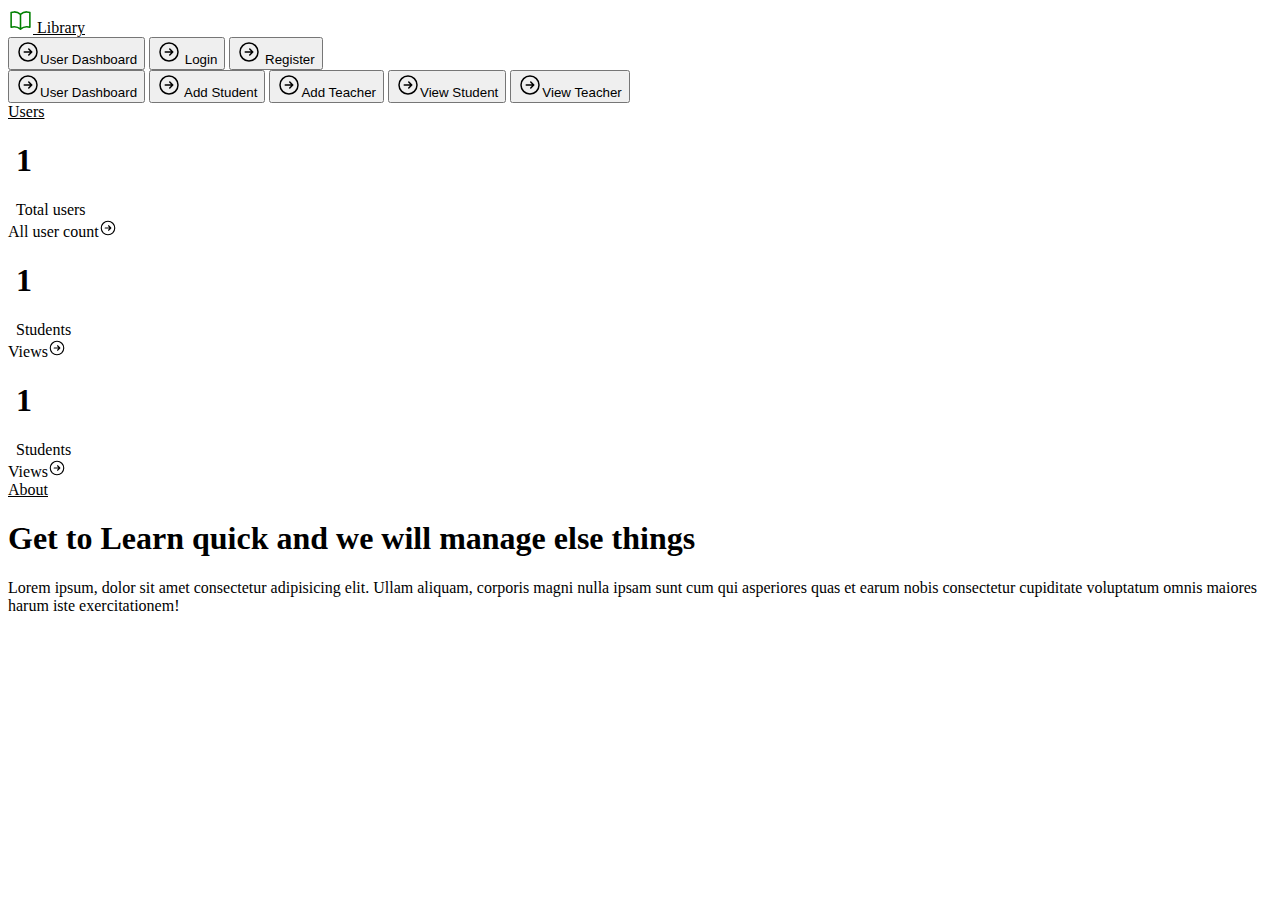
<file: library/index.html>
<!DOCTYPE html>
<html lang="en">

<head>
  <meta charset="UTF-8" />
  <meta name="viewport" content="width=device-width, initial-scale=1.0" />
  <title>Library Management</title>
  <link rel="stylesheet" href="" />
</head>

<body>
  <div class="header">
    <div class="logo">
      <svg xmlns="http://www.w3.org/2000/svg" fill="white" width="25px" height="25px" viewBox="0 0 24 24"
        stroke-width="1.5" stroke="green" class="size-6">
        <path stroke-linecap="round" stroke-linejoin="round"
          d="M12 6.042A8.967 8.967 0 0 0 6 3.75c-1.052 0-2.062.18-3 .512v14.25A8.987 8.987 0 0 1 6 18c2.305 0 4.408.867 6 2.292m0-14.25a8.966 8.966 0 0 1 6-2.292c1.052 0 2.062.18 3 .512v14.25A8.987 8.987 0 0 0 18 18a8.967 8.967 0 0 0-6 2.292m0-14.25v14.25" />
      </svg><u> Library</u>
    </div>

    <div class="headnav">
      <button class="btn">
        <svg xmlns="http://www.w3.org/2000/svg" width="24px" height="24px" fill="none" viewBox="0 0 24 24"
          stroke-width="1.5" stroke="currentColor" class="size-6">
          <path stroke-linecap="round" stroke-linejoin="round"
            d="m12.75 15 3-3m0 0-3-3m3 3h-7.5M21 12a9 9 0 1 1-18 0 9 9 0 0 1 18 0Z" />
        </svg>User Dashboard
      </button>
      <button class="btn">
        <svg xmlns="http://www.w3.org/2000/svg" width="24px" height="24px" fill="none" viewBox="0 0 24 24"
          stroke-width="1.5" stroke="currentColor" class="size-6">
          <path stroke-linecap="round" stroke-linejoin="round"
            d="m12.75 15 3-3m0 0-3-3m3 3h-7.5M21 12a9 9 0 1 1-18 0 9 9 0 0 1 18 0Z" />
        </svg>
        Login
      </button>
      <button class="btn">
        <svg xmlns="http://www.w3.org/2000/svg" width="24px" height="24px" fill="none" viewBox="0 0 24 24"
          stroke-width="1.5" stroke="currentColor" class="size-6">
          <path stroke-linecap="round" stroke-linejoin="round"
            d="m12.75 15 3-3m0 0-3-3m3 3h-7.5M21 12a9 9 0 1 1-18 0 9 9 0 0 1 18 0Z" />
        </svg>
        Register
      </button>
    </div>
  </div>

  <div class="leftnav">
    <button class="btn">
      <svg xmlns="http://www.w3.org/2000/svg" width="24px" height="24px" fill="none" viewBox="0 0 24 24"
        stroke-width="1.5" stroke="currentColor" class="size-6">
        <path stroke-linecap="round" stroke-linejoin="round"
          d="m12.75 15 3-3m0 0-3-3m3 3h-7.5M21 12a9 9 0 1 1-18 0 9 9 0 0 1 18 0Z" />
      </svg>User Dashboard
    </button>
    <button class="btn">
      <svg xmlns="http://www.w3.org/2000/svg" width="24px" height="24px" fill="none" viewBox="0 0 24 24"
        stroke-width="1.5" stroke="currentColor" class="size-6">
        <path stroke-linecap="round" stroke-linejoin="round"
          d="m12.75 15 3-3m0 0-3-3m3 3h-7.5M21 12a9 9 0 1 1-18 0 9 9 0 0 1 18 0Z" />
      </svg>
      Add Student
    </button>
    <button class="btn">
      <svg xmlns="http://www.w3.org/2000/svg" width="24px" height="24px" fill="none" viewBox="0 0 24 24"
        stroke-width="1.5" stroke="currentColor" class="size-6">
        <path stroke-linecap="round" stroke-linejoin="round"
          d="m12.75 15 3-3m0 0-3-3m3 3h-7.5M21 12a9 9 0 1 1-18 0 9 9 0 0 1 18 0Z" />
      </svg>Add Teacher
    </button>
    <button class="btn">
      <svg xmlns="http://www.w3.org/2000/svg" width="24px" height="24px" fill="none" viewBox="0 0 24 24"
        stroke-width="1.5" stroke="currentColor" class="size-6">
        <path stroke-linecap="round" stroke-linejoin="round"
          d="m12.75 15 3-3m0 0-3-3m3 3h-7.5M21 12a9 9 0 1 1-18 0 9 9 0 0 1 18 0Z" />
      </svg>View Student
    </button>
    <button class="btn">
      <svg xmlns="http://www.w3.org/2000/svg" width="24px" height="24px" fill="none" viewBox="0 0 24 24"
        stroke-width="1.5" stroke="currentColor" class="size-6">
        <path stroke-linecap="round" stroke-linejoin="round"
          d="m12.75 15 3-3m0 0-3-3m3 3h-7.5M21 12a9 9 0 1 1-18 0 9 9 0 0 1 18 0Z" />
      </svg>View Teacher
    </button>
  </div>

  <div class="main">
    <u>Users</u>

    <div class="boxes">
      <div class="usersbox">
        <div class="font">
          <div style="margin-left: 8px">
            <h1>1</h1>
            Total users
          </div>
          <div class="label">
            All user count<svg xmlns="http://www.w3.org/2000/svg" width="18px" height="18px" fill="none"
              viewBox="0 0 24 24" stroke-width="1.5" stroke="currentColor" class="size-6">
              <path stroke-linecap="round" stroke-linejoin="round"
                d="m12.75 15 3-3m0 0-3-3m3 3h-7.5M21 12a9 9 0 1 1-18 0 9 9 0 0 1 18 0Z" />
            </svg>
          </div>
        </div>
      </div>

      <div class="usersbox2">
        <div class="font2">
          <div style="margin-left: 8px">
            <h1>1</h1>
            Students
          </div>
          <div class="label2">
            Views<svg xmlns="http://www.w3.org/2000/svg" width="18px" height="18px" fill="none" viewBox="0 0 24 24"
              stroke-width="1.5" stroke="currentColor" class="size-6">
              <path stroke-linecap="round" stroke-linejoin="round"
                d="m12.75 15 3-3m0 0-3-3m3 3h-7.5M21 12a9 9 0 1 1-18 0 9 9 0 0 1 18 0Z" />
            </svg>
          </div>
        </div>
      </div>

      <div class="usersbox3">
        <div class="font3">
          <div style="margin-left: 8px">
            <h1>1</h1>
            Students
          </div>
          <div class="label3">
            Views<svg xmlns="http://www.w3.org/2000/svg" width="18px" height="18px" fill="none" viewBox="0 0 24 24"
              stroke-width="1.5" stroke="currentColor" class="size-6">
              <path stroke-linecap="round" stroke-linejoin="round"
                d="m12.75 15 3-3m0 0-3-3m3 3h-7.5M21 12a9 9 0 1 1-18 0 9 9 0 0 1 18 0Z" />
            </svg>
          </div>
        </div>
      </div>
    </div>

    <u>About</u>

    <div class="ABOUT">
      <h1>Get to Learn quick and we will manage else things</h1>
      <p>
        Lorem ipsum, dolor sit amet consectetur adipisicing elit. Ullam
        aliquam, corporis magni nulla ipsam sunt cum qui asperiores quas et
        earum nobis consectetur cupiditate voluptatum omnis maiores harum iste
        exercitationem!
      </p>
    </div>
  </div>
</body>

</html>
</file>
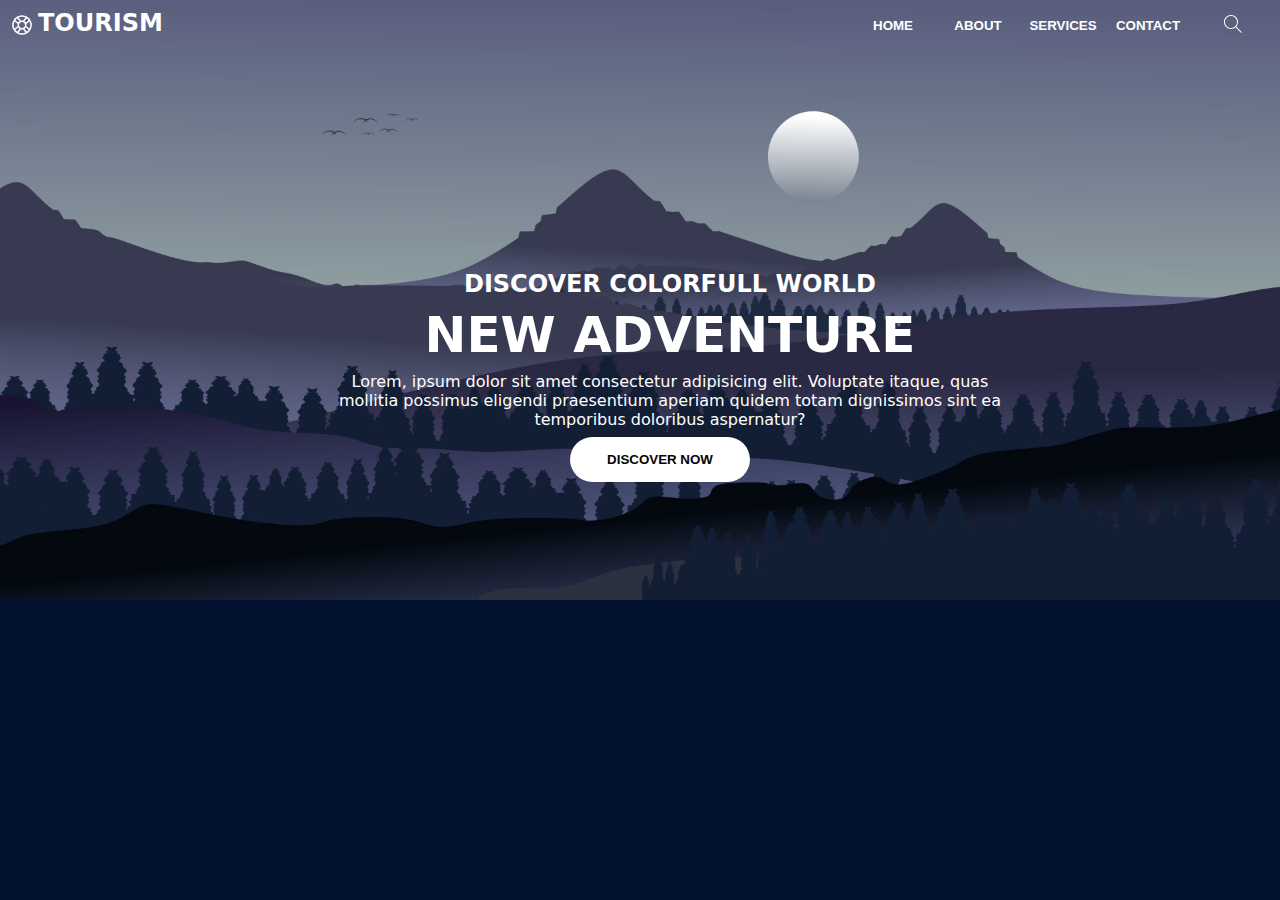
<file: pr 5 assignment.html>
<!DOCTYPE html>
<html lang="en">

<head>
    <meta charset="UTF-8">
    <meta name="viewport" content="width=device-width, initial-scale=1.0">
    <title>tourisam</title>
    <style>
        body {
            background-image: url("tour.jpg");
            background-repeat: no-repeat;
            background-size: cover;
            color: white;
            background-color: rgb(3, 18, 48);
            font-family: system-ui, -apple-system, BlinkMacSystemFont, 'Segoe UI', Roboto, Oxygen, Ubuntu, Cantarell, 'Open Sans', 'Helvetica Neue', sans-serif;
        }

        .navbar {
            display: flex;
            position: absolute;
            right: 0;
            gap: 5px;
            padding-right: 7px;

        }

        .header {
            width: 100%;
            height: 50px;
            position: absolute;
            top: 0;
            display: flex;
            align-items: center;
            left: 0;
        }

        .btn {
            background-color: transparent;
            border: none;
            color: white;
            font-weight: bolder;
            border-radius: 50px;
            width: 80px;
        }

        .btn:hover {
            background-color: rgba(255, 255, 255, 0.774);
            color: black;
        }

        .btn2 {
            background-color: white;
            border: none;
            color: rgb(5, 5, 5);
            font-weight: bolder;
            width: 180px;
            height: 45px;
            border-radius: 100px;
        }

        .btn:hover .search {
            fill: black;
        }

        .content {
            display: flex;
            flex-direction: column;
            gap: 8px;
            position: absolute;
            text-align: center;
            top: 30%;
            left: 25%;
        }
    </style>
</head>

<body>

    <div class="header" style="background-color: transparent;">
        <div style="position: relative; left:10px; gap:4px; align-items: center; display: flex; flex-direction: row;"
            class="logo">
            <svg xmlns="http://www.w3.org/2000/svg" fill="none" width="24px" height="24px" viewBox="0 0 24 24"
                stroke-width="1.5" stroke="currentColor" class="size-6">
                <path stroke-linecap="round" stroke-linejoin="round"
                    d="M16.712 4.33a9.027 9.027 0 0 1 1.652 1.306c.51.51.944 1.064 1.306 1.652M16.712 4.33l-3.448 4.138m3.448-4.138a9.014 9.014 0 0 0-9.424 0M19.67 7.288l-4.138 3.448m4.138-3.448a9.014 9.014 0 0 1 0 9.424m-4.138-5.976a3.736 3.736 0 0 0-.88-1.388 3.737 3.737 0 0 0-1.388-.88m2.268 2.268a3.765 3.765 0 0 1 0 2.528m-2.268-4.796a3.765 3.765 0 0 0-2.528 0m4.796 4.796c-.181.506-.475.982-.88 1.388a3.736 3.736 0 0 1-1.388.88m2.268-2.268 4.138 3.448m0 0a9.027 9.027 0 0 1-1.306 1.652c-.51.51-1.064.944-1.652 1.306m0 0-3.448-4.138m3.448 4.138a9.014 9.014 0 0 1-9.424 0m5.976-4.138a3.765 3.765 0 0 1-2.528 0m0 0a3.736 3.736 0 0 1-1.388-.88 3.737 3.737 0 0 1-.88-1.388m2.268 2.268L7.288 19.67m0 0a9.024 9.024 0 0 1-1.652-1.306 9.027 9.027 0 0 1-1.306-1.652m0 0 4.138-3.448M4.33 16.712a9.014 9.014 0 0 1 0-9.424m4.138 5.976a3.765 3.765 0 0 1 0-2.528m0 0c.181-.506.475-.982.88-1.388a3.736 3.736 0 0 1 1.388-.88m-2.268 2.268L4.33 7.288m6.406 1.18L7.288 4.33m0 0a9.024 9.024 0 0 0-1.652 1.306A9.025 9.025 0 0 0 4.33 7.288" />
            </svg>

            <h2 style="margin: 0; margin-bottom: 4px;">TOURISM</h2>
        </div>
        <div class="navbar">
            <button class="btn">HOME</button>
            <button class="btn">ABOUT</button>
            <button class="btn">SERVICES</button>
            <button class="btn">CONTACT</button>
            <button class="btn"> <svg class="search" xmlns="http://www.w3.org/2000/svg" height="24px"
                    viewBox="0 0 24 24" width="24px" focusable="false" fill="white">
                    <path
                        d="m20.87 20.17-5.59-5.59C16.35 13.35 17 11.75 17 10c0-3.87-3.13-7-7-7s-7 3.13-7 7 3.13 7 7 7c1.75 0 3.35-.65 4.58-1.71l5.59 5.59.7-.71zM10 16c-3.31 0-6-2.69-6-6s2.69-6 6-6 6 2.69 6 6-2.69 6-6 6z">
                    </path>
                </svg>
            </button>
        </div>
    </div>
    <div class="main">
        <div class="content">
            <h2 style="margin: 0;">DISCOVER COLORFULL WORLD</h2>
            <h1 style="margin: 0; font-size: 50px;">NEW ADVENTURE</h1>
            <p style="margin: 0; inline-size: 700px; ">Lorem, ipsum dolor sit amet consectetur adipisicing elit.
                Voluptate itaque, quas mollitia possimus eligendi praesentium aperiam quidem totam dignissimos sint ea
                temporibus doloribus aspernatur?</p>
            <button style="margin: 0; left: 250px; position: relative;" class="btn2">DISCOVER NOW</button>
        </div>
    </div>

</body>

</html>
</file>
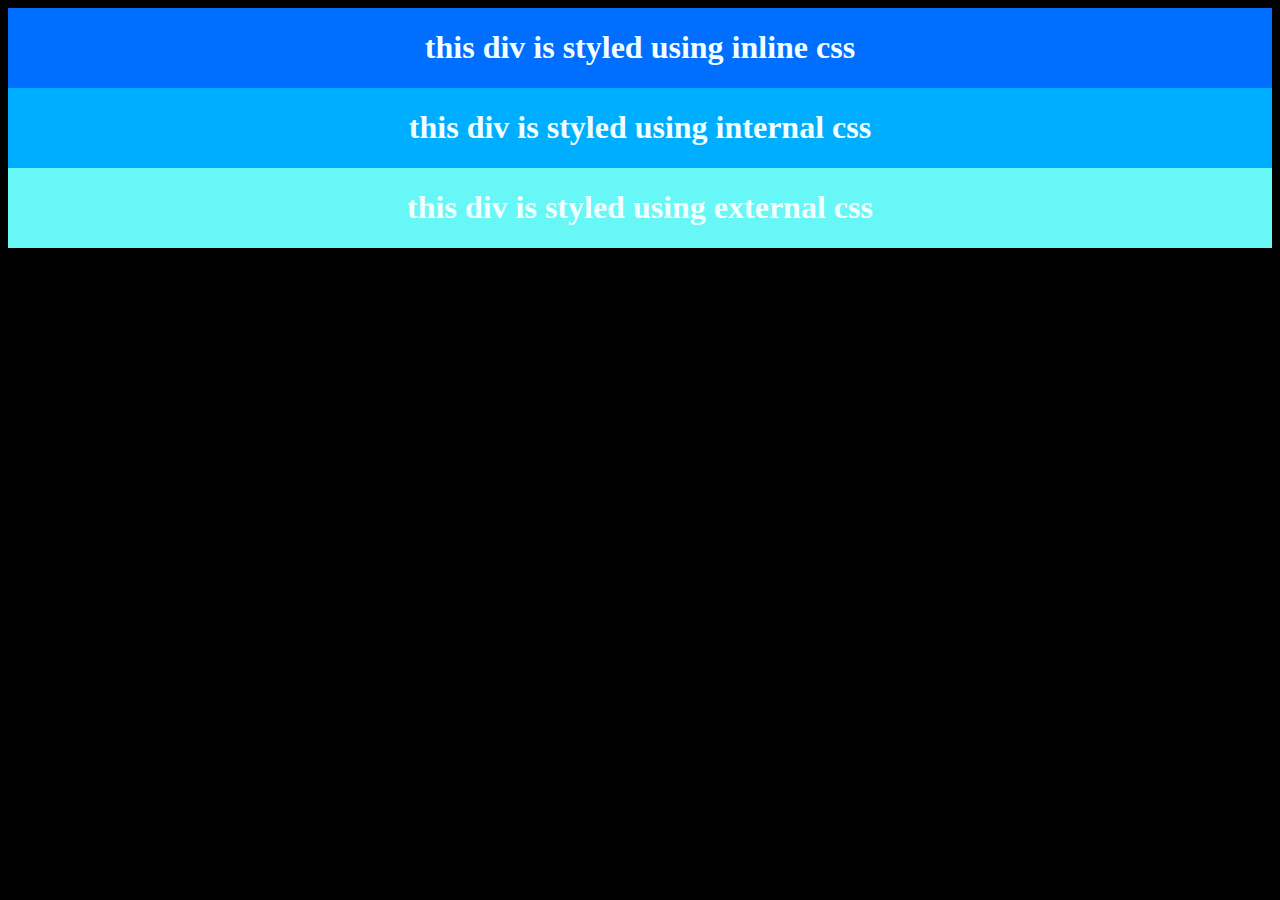
<file: pr 5.html>
<!DOCTYPE html>
<html lang="en">
<head>
    <meta charset="UTF-8">
    <meta name="viewport" content="width=device-width, initial-scale=1.0">
    <link rel="stylesheet" href="pr 5.css">
    <title>Practical 5</title>
    <style>
        .second{
            background-color: rgb(0, 174, 255);
        }
    </style>
</head>
<body>
    <div class="container">
    <div class="first" style="background-color: rgb(0, 110, 255);">
        <h1>this div is styled using inline css</h1>
    </div>
    <div class="second">
        <h1>this div is styled using internal css</h1>
    </div>
    <div class="third">
        <h1>this div is styled using external css</h1>
    </div>
</div>
</body>
</html>
</file>
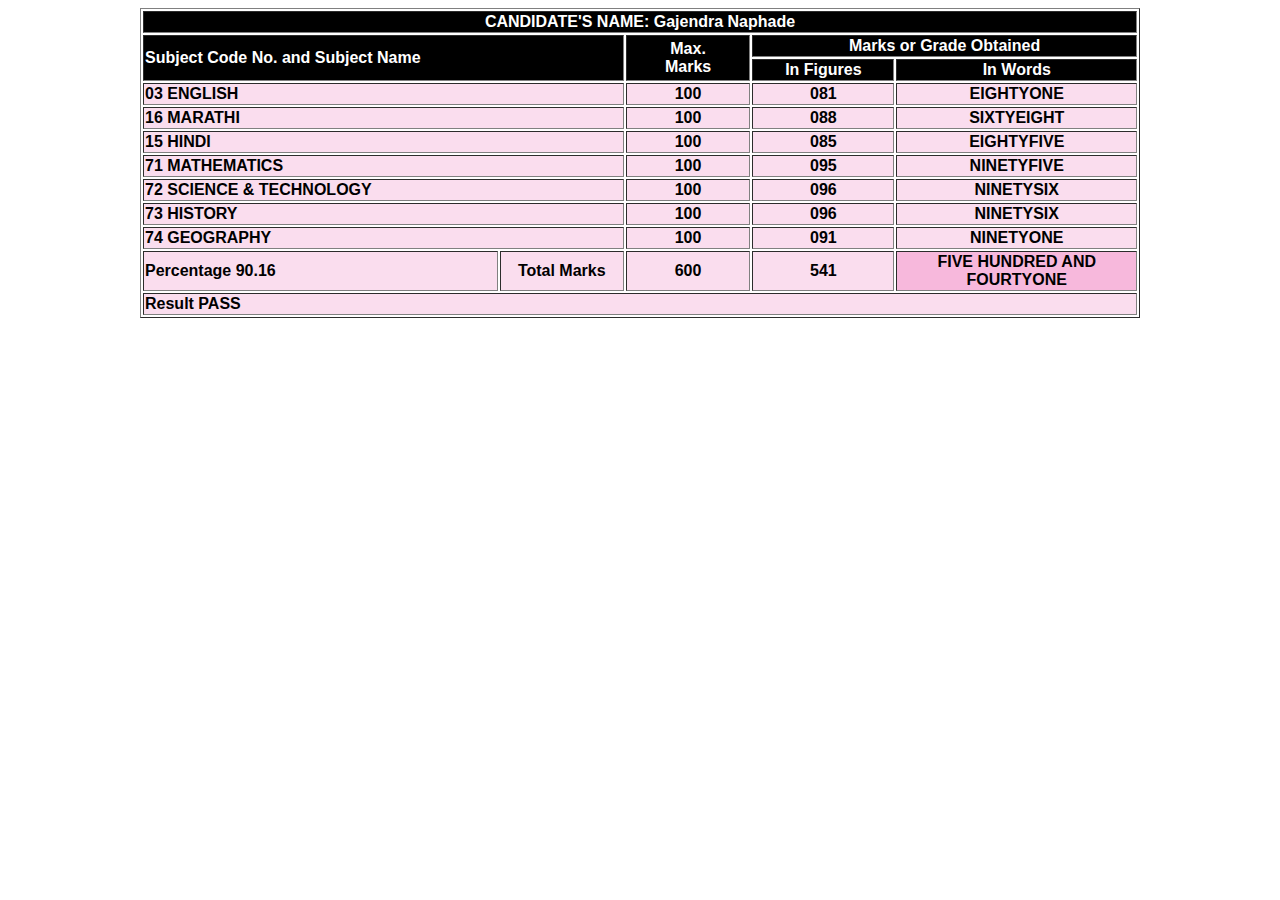
<file: table.html>
<!DOCTYPE html>
<html lang="en">

<head>
  <meta charset="UTF-8">
  <meta name="viewport" content="width=device-width, initial-scale=1.0">
  <title>Gajendra</title>
  <style>
    * {
      font-family: 'Segoe UI', Tahoma, Geneva, Verdana, sans-serif;
      font-weight: bold;
   
    }
  </style>
</head>

<body>

  <table border="1" width="1000" align="center">
    <tr style="background-color: black; color:white;">
      <th colspan="5">CANDIDATE'S NAME: Gajendra Naphade</th>
    </tr>
    <tr style="background-color: black; color:white;">
      <td rowspan="2" colspan="2"  style="width:200px;">Subject Code No. and Subject Name</td>
      <td rowspan="2" align="center"style="width:50px;">Max.<br>Marks</td>
      <td colspan="2" align="center" >Marks or Grade Obtained</td>
    </tr>
    <tr style="background-color: black; color:white;">
      <td align="center" style="width:50px;">In Figures</td>
      <td align="center" style="width:100px;">In Words</td>
    </tr>


    <tr style="width:100px; background-color:#f8cee6af;">
      <td colspan="2">03 ENGLISH</td>
      <td align="center">100</td>
      <td align="center">081</td>
      <td align="center">EIGHTYONE</td>
    </tr>

<tr style="width:100px; background-color:#f8cee6af;">
  <td colspan="2">16 MARATHI</td>
  <td align="center">100</td>
  <td align="center">088</td>
  <td align="center">SIXTYEIGHT</td>
</tr>

<tr style="width:100px; background-color:#f8cee6af;">
  <td colspan="2">15 HINDI</td>
  <td align="center">100</td>
  <td align="center">085</td>
  <td align="center">EIGHTYFIVE</td>
</tr>

<tr style="width:100px; background-color:#f8cee6af;">
  <td colspan="2">71 MATHEMATICS</td>
  <td align="center">100</td>
  <td align="center">095</td>
  <td align="center">NINETYFIVE</td>
</tr>

<tr style="width:100px; background-color:#f8cee6af;">
  <td colspan="2">72 SCIENCE & TECHNOLOGY</td>
  <td align="center">100</td>
  <td align="center">096</td>
  <td align="center">NINETYSIX</td>
</tr>

<tr style="width:100px; background-color:#f8cee6af;">
  <td colspan="2">73 HISTORY</td>
  <td align="center">100</td>
  <td align="center">096</td>
  <td align="center">NINETYSIX</td>
</tr>

<tr style="width:100px; background-color:#f8cee6af;">
  <td colspan="2">74 GEOGRAPHY</td>
  <td align="center">100</td>
  <td align="center">091</td>
  <td align="center">NINETYONE</td>
</tr>

<tr style="width:100px; background-color:#f8cee6af;">
  <td style="width:150px;" >Percentage  90.16</td>
  <td style="width:50px;" align="center">Total Marks</td>
  <td align="center">600</td>
  <td align="center">541</td>
  <td style="width:100px; background-color:#f7b8dc;" align="center">FIVE HUNDRED AND FOURTYONE</td>
</tr>

<tr >
  <td colspan="5" style="width:100px; background-color:#f8cee6af;">Result  PASS</td>
</tr>
  </table>

</body>

</html>
</file>
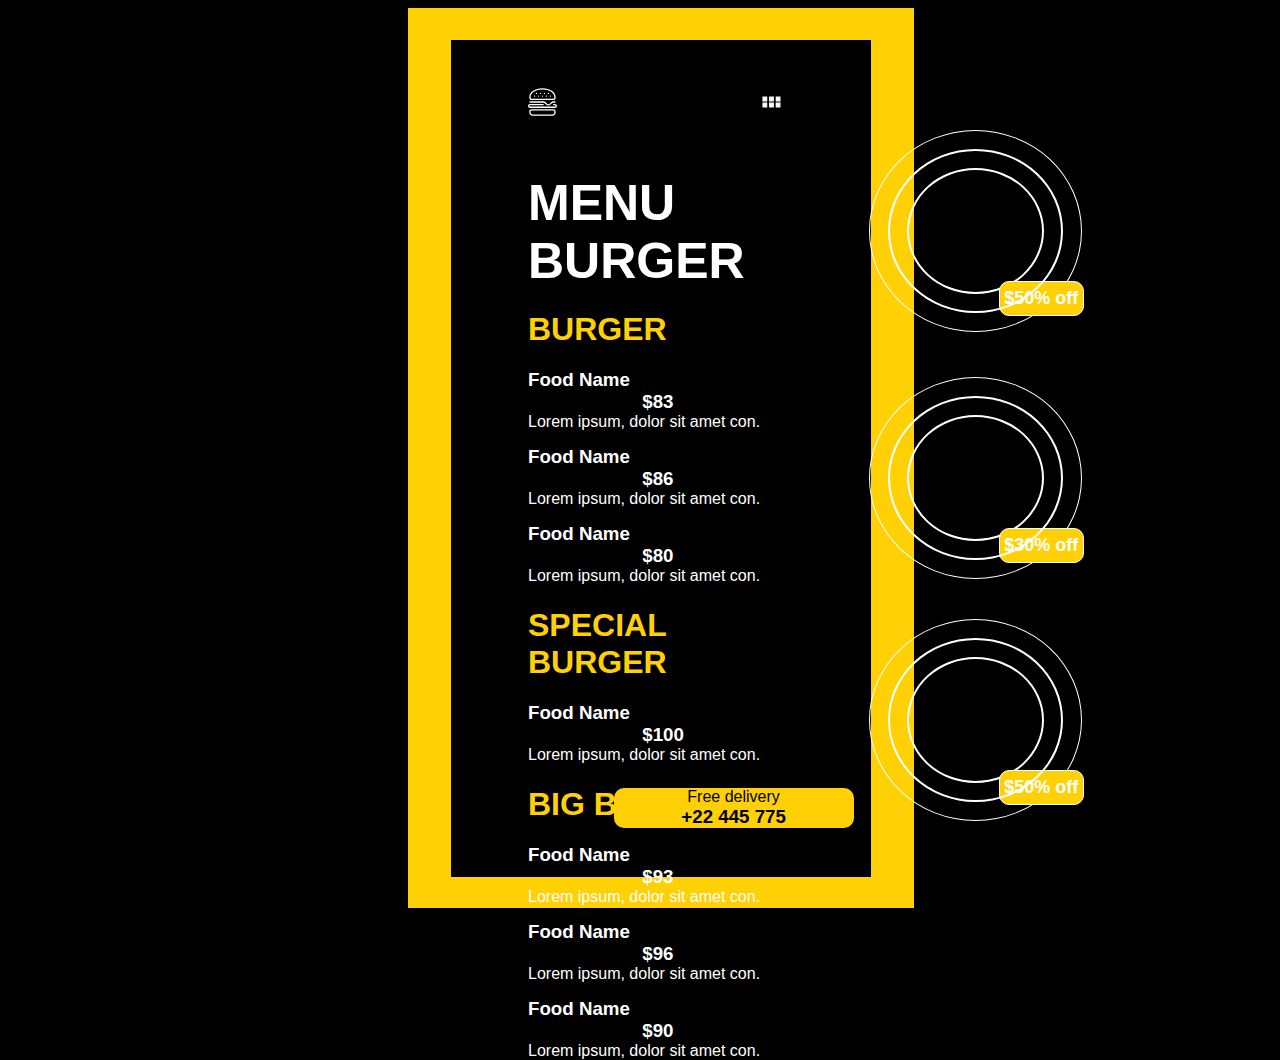
<file: library/menu_card.html>
<!-- run in 67% zoom -->

<!DOCTYPE html>
<html lang="en">
<head>
    <meta charset="UTF-8">
    <meta name="viewport" content="width=device-width, initial-scale=1.0">
    <title>Menu</title>
    <style>
        *{
            font-family: 'Segoe UI', Tahoma, Geneva, Verdana, sans-serif;
            color: white;
        }
        body{
            background-color: black;
            /* overflow: hidden; */
        }

        .main{
            background-color: rgb(255, 209, 4);
            display: flex;
            justify-content: center;
            align-items: center;
            height: 100vh;
            width:40%;
            position: relative;
            left: 400px;
            top:0;
        }
        .menu{
            background-color: black;
            height: 93%;
    width: 83%;
            background-size: cover;
            background-repeat: no-repeat;
        }
        .burger1{
            background-image: url(https://image1.masterfile.com/getImage/NzAwLTAwMDEyNTYxZW4uMDAwMDAwMDA=AMy-1n/700-00012561en_Masterfile.jpg);
    height: 200px;
    background-position: center;
    width: 211px;
    border-radius: 50%;
    background-size: cover;
    background-repeat: no-repeat;
    position: relative;
    top: 90px;
    border: 0.1px solid white;
    left: 418px;
    
        }

        .burger2{
            background-image: url(https://static.vecteezy.com/system/resources/previews/032/323/808/non_2x/exploding-burger-with-vegetables-and-melted-cheese-on-black-background-generative-ai-free-photo.jpg);
            height: 200px;
    background-position: center;
    width: 211px;
    border-radius: 50%;
    background-size: cover;
    background-repeat: no-repeat;
    position: relative;
   
    left: 418px;
    border: 0.1px solid white;
    top: 135px;
        }
        .burger3{
            background-image: url(https://static.vecteezy.com/system/resources/previews/032/323/808/non_2x/exploding-burger-with-vegetables-and-melted-cheese-on-black-background-generative-ai-free-photo.jpg);
            height: 200px;
    background-position: center;
    width: 211px;
    border-radius: 50%;
    background-size: cover;
    background-repeat: no-repeat;
    position: relative;

    left: 418px;
    border: 0.1px solid white;
    top: 175px;
        }
        .price{
            background-color: #ffd104;
    height: 33px;
    width: 83px;
    display: flex;
    justify-content: center;
    align-items: center;
    border-radius: 10px;
    position: relative;
    bottom: -150px;
    right: -61%;
    border: 0.1px solid white;
    font-weight: bolder;
    font-size: 18px;
        }
        .num{
            background-color: rgb(255, 209, 4);
    height: auto;
    color: black;
    width: 240px;
    display: flex;
    flex-direction: column;
    justify-content: center;
    align-items: center;
    border-radius: 10px;
    position: absolute;
    bottom: 80px;
    right: 60px;
        }
        .menulist{
            display: flex;
            flex-direction: column;
            width: 51%;
            position: absolute;
            left: 120px;
        }
        #heading{
            font-weight: 700;
            font-size: 50px;
            
        }
        #bur::after,
        #bur::before{
            content: '';
    position: absolute;
    border: 2px solid white;
    border-radius: 50%;
        }

        #bur::before {
            top: 37px;
    left: 37px;
    right: 37px;
    bottom: 37px;
}
#bur::after {
            top: 18px;
    left: 18px;
    right: 18px;
    bottom: 18px;
}
        #svg{
            display: flex;
    gap: 200px;
    margin-top: 30px;
    margin-bottom: 40px;
   
        }
    </style>
</head>
<body>

    <div class="main">

        <div class="menu">

            <div class="menulist">
    
                <div id="svg">
                    <svg fill="white" height="64px" width="64px" version="1.1" id="Layer_1" xmlns="http://www.w3.org/2000/svg" xmlns:xlink="http://www.w3.org/1999/xlink" viewBox="0 0 512.00 512.00" xml:space="preserve" stroke="#000000" stroke-width="0.00512"><g id="SVGRepo_bgCarrier" stroke-width="0"></g><g id="SVGRepo_tracerCarrier" stroke-linecap="round" stroke-linejoin="round" stroke="#CCCCCC" stroke-width="5.12"></g><g id="SVGRepo_iconCarrier"> <g> <g> <circle cx="290.909" cy="104.727" r="11.636"></circle> </g> </g> <g> <g> <circle cx="151.273" cy="104.727" r="11.636"></circle> </g> </g> <g> <g> <circle cx="256" cy="151.273" r="11.636"></circle> </g> </g> <g> <g> <circle cx="325.818" cy="151.273" r="11.636"></circle> </g> </g> <g> <g> <circle cx="360.727" cy="104.727" r="11.636"></circle> </g> </g> <g> <g> <circle cx="395.636" cy="151.273" r="11.636"></circle> </g> </g> <g> <g> <circle cx="116.364" cy="151.273" r="11.636"></circle> </g> </g> <g> <g> <circle cx="221.091" cy="104.727" r="11.636"></circle> </g> </g> <g> <g> <circle cx="186.182" cy="151.273" r="11.636"></circle> </g> </g> <g> <g> <path d="M256,11.636c-132.655,0-232.727,65.164-232.727,151.273v23.273c0,19.782,15.127,34.909,34.909,34.909h395.636 c19.782,0,34.909-15.127,34.909-34.909v-23.273C488.727,76.8,388.655,11.636,256,11.636z M465.455,186.182 c0,6.982-4.655,11.636-11.636,11.636H58.182c-6.982,0-11.636-4.655-11.636-11.636v-23.273c0-72.146,91.927-128,209.455-128 s209.455,55.854,209.455,128V186.182z"></path> </g> </g> <g> <g> <path d="M477.091,244.364h-26.764c-15.127,0-30.255,5.818-40.727,17.455l-23.273,23.273c-13.964,13.964-36.073,13.964-48.873,0 l-23.273-23.273c-10.473-10.473-25.6-17.455-40.727-17.455H34.909c-6.982,0-11.636,4.655-11.636,11.636 c0,6.982,4.655,11.636,11.636,11.636h236.218c9.309,0,18.618,3.491,24.436,10.473l23.273,23.273 c11.636,11.636,26.764,17.455,40.727,17.455c13.964,0,30.255-5.818,40.727-17.455l23.273-23.273 c6.982-6.982,15.127-10.473,24.436-10.473h29.091c6.982,0,11.636-4.655,11.636-11.636 C488.727,249.018,484.073,244.364,477.091,244.364z"></path> </g> </g> <g> <g> <path d="M453.818,384H58.182c-19.782,0-34.909,15.127-34.909,34.909v23.273c0,32.582,25.6,58.182,58.182,58.182h349.091 c32.582,0,58.182-25.6,58.182-58.182v-23.273C488.727,399.127,473.6,384,453.818,384z M465.455,442.182 c0,19.782-15.127,34.909-34.909,34.909H81.455c-19.782,0-34.909-15.127-34.909-34.909v-23.273c0-6.982,4.655-11.636,11.636-11.636 h395.636c6.982,0,11.636,4.655,11.636,11.636V442.182z"></path> </g> </g> <g> <g> <path d="M477.091,290.909h-23.273c-6.982,0-11.636,4.655-11.636,11.636s4.655,11.636,11.636,11.636h23.273 c6.982,0,11.636,4.655,11.636,11.636s-4.655,11.636-11.636,11.636H34.909c-6.982,0-11.636-4.655-11.636-11.636 s4.655-11.636,11.636-11.636h232.727c6.982,0,11.636-4.655,11.636-11.636s-4.655-11.636-11.636-11.636H34.909 C15.127,290.909,0,306.036,0,325.818c0,19.782,15.127,34.909,34.909,34.909h442.182c19.782,0,34.909-15.127,34.909-34.909 C512,306.036,496.873,290.909,477.091,290.909z"></path> </g> </g> </g></svg>
                    <svg width="64px" height="64px" viewBox="0 0 24 24" fill="none" xmlns="http://www.w3.org/2000/svg" transform="rotate(90)" stroke="#ffffff"><g id="SVGRepo_bgCarrier" stroke-width="0"></g><g id="SVGRepo_tracerCarrier" stroke-linecap="round" stroke-linejoin="round"></g><g id="SVGRepo_iconCarrier"> <path d="M11 19H8V16H11V19Z" fill="#ffffff"></path> <path d="M11 13.5H8V10.5H11V13.5Z" fill="#ffffff"></path> <path d="M11 8H8V5H11V8Z" fill="#ffffff"></path> <path d="M16 19H13V16H16V19Z" fill="#ffffff"></path> <path d="M16 13.5H13V10.5H16V13.5Z" fill="#ffffff"></path> <path d="M16 8H13V5H16V8Z" fill="#ffffff"></path> </g></svg>
                </div>
               
              <div id="heading">MENU <br> BURGER</div>
<div id="burgerlist">

<h1 style="color:#ffd104;">BURGER</h1>
<h3 style="margin: 0;">Food Name &nbsp; &nbsp; &nbsp; &nbsp; &nbsp; &nbsp;&nbsp;&nbsp;&nbsp;&nbsp;&nbsp;&nbsp;&nbsp;&nbsp;&nbsp;&nbsp;&nbsp;&nbsp;&nbsp;&nbsp;&nbsp;&nbsp;&nbsp;&nbsp;&nbsp;&nbsp;&nbsp;$83</h3>
Lorem ipsum, dolor sit amet con.

<h3 style="margin:0; margin-top: 15px;">Food Name &nbsp; &nbsp; &nbsp; &nbsp; &nbsp; &nbsp;&nbsp;&nbsp;&nbsp;&nbsp;&nbsp;&nbsp;&nbsp;&nbsp;&nbsp;&nbsp;&nbsp;&nbsp;&nbsp;&nbsp;&nbsp;&nbsp;&nbsp;&nbsp;&nbsp;&nbsp;&nbsp;$86</h3>
Lorem ipsum, dolor sit amet con.
<h3 style="margin:0; margin-top: 15px;">Food Name &nbsp; &nbsp; &nbsp; &nbsp; &nbsp; &nbsp;&nbsp;&nbsp;&nbsp;&nbsp;&nbsp;&nbsp;&nbsp;&nbsp;&nbsp;&nbsp;&nbsp;&nbsp;&nbsp;&nbsp;&nbsp;&nbsp;&nbsp;&nbsp;&nbsp;&nbsp;&nbsp;$80</h3>
Lorem ipsum, dolor sit amet con.


<h1 style="color:#ffd104;">SPECIAL BURGER</h1>
<h3 style="margin: 0;">Food Name &nbsp; &nbsp; &nbsp; &nbsp; &nbsp; &nbsp;&nbsp;&nbsp;&nbsp;&nbsp;&nbsp;&nbsp;&nbsp;&nbsp;&nbsp;&nbsp;&nbsp;&nbsp;&nbsp;&nbsp;&nbsp;&nbsp;&nbsp;&nbsp;&nbsp;&nbsp;&nbsp;$100</h3>
Lorem ipsum, dolor sit amet con.

<h1 style="color:#ffd104;">BIG BURGER</h1>
<h3 style="margin: 0;">Food Name &nbsp; &nbsp; &nbsp; &nbsp; &nbsp; &nbsp;&nbsp;&nbsp;&nbsp;&nbsp;&nbsp;&nbsp;&nbsp;&nbsp;&nbsp;&nbsp;&nbsp;&nbsp;&nbsp;&nbsp;&nbsp;&nbsp;&nbsp;&nbsp;&nbsp;&nbsp;&nbsp;$93</h3>
Lorem ipsum, dolor sit amet con.

<h3 style="margin:0; margin-top: 15px;">Food Name &nbsp; &nbsp; &nbsp; &nbsp; &nbsp; &nbsp;&nbsp;&nbsp;&nbsp;&nbsp;&nbsp;&nbsp;&nbsp;&nbsp;&nbsp;&nbsp;&nbsp;&nbsp;&nbsp;&nbsp;&nbsp;&nbsp;&nbsp;&nbsp;&nbsp;&nbsp;&nbsp;$96</h3>
Lorem ipsum, dolor sit amet con.
<h3 style="margin:0; margin-top: 15px;">Food Name &nbsp; &nbsp; &nbsp; &nbsp; &nbsp; &nbsp;&nbsp;&nbsp;&nbsp;&nbsp;&nbsp;&nbsp;&nbsp;&nbsp;&nbsp;&nbsp;&nbsp;&nbsp;&nbsp;&nbsp;&nbsp;&nbsp;&nbsp;&nbsp;&nbsp;&nbsp;&nbsp;$90</h3>
Lorem ipsum, dolor sit amet con.


</div>
            </div>

    <div class="burger1" id="bur">
<div class="price">$50% off</div>
    </div>

    <div class="burger2" id="bur">
        <div class="price">$30% off</div>
            </div>
            <div class="burger3" id="bur">
                <div class="price">$50% off</div>
                    </div>
                </div>

                <div class="num">Free delivery </br> <h3 style="margin: 0; color:black">+22 445 775</h3></div>
        </div>

       
    
    </div>
    
</body>
</html>
</file>
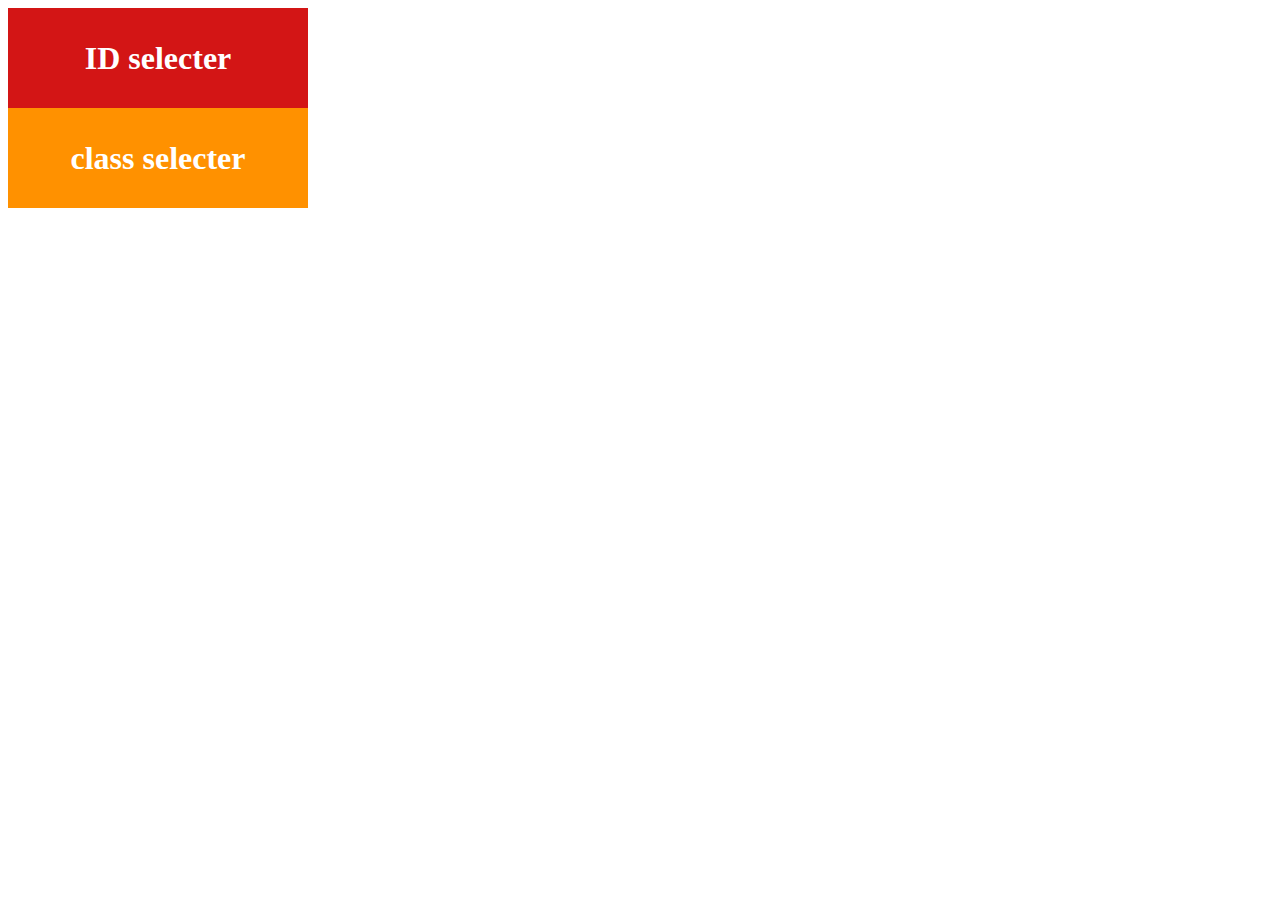
<file: library/pr 7.html>
<!DOCTYPE html>
<html lang="en">
<head>
    <meta charset="UTF-8">
    <meta name="viewport" content="width=device-width, initial-scale=1.0">
    <title>Document</title>
    <style>
        
        *{
            color: white;
        }

#first{
    background-color: rgb(211, 21, 21);
    height: 100px;
    width: 300px;
    display: flex;
    justify-content: center;
    align-items: center;
}

.third{
    background-color: rgb(255, 145, 0);
    height: 100px;
    width: 300px;
    display: flex;
    justify-content: center;
    align-items: center;
}
    </style>
</head>
<body>
    
    <div id="first">
<h1>ID selecter</h1>
    </div>
   
    <div class="third">
<h1>class selecter</h1>
    </div>
</body>
</html>
</file>
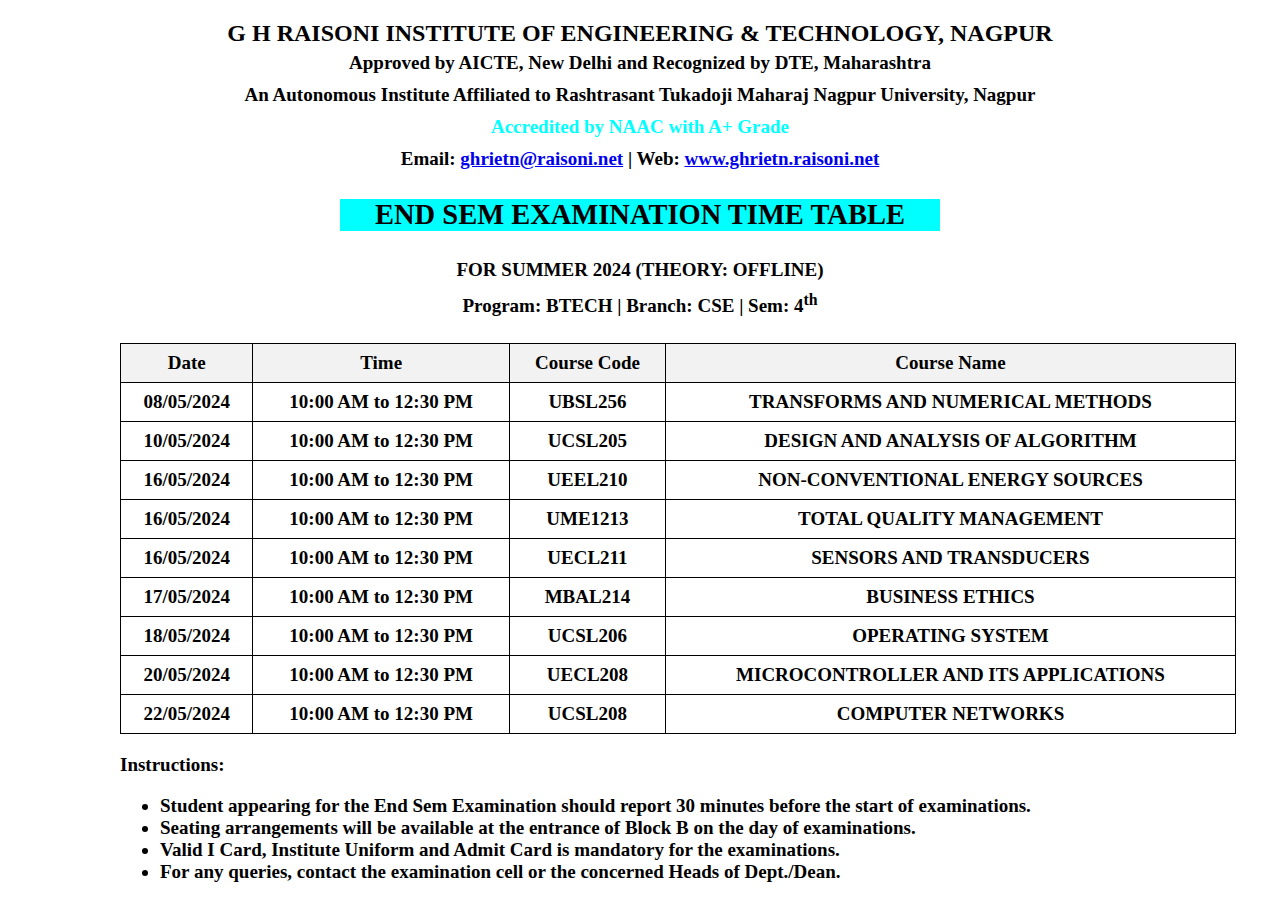
<file: library/time_table.html>
<!DOCTYPE html>
<html>
<head>
    <style>
        body {
            font-family: 'Times New Roman', Times, serif;
            margin: 20px;
            font-weight: bold;
            font-size: 19px;
        }
        .header, .footer {
            text-align: center;
        }
        .header h1 {
            margin: 0;
            font-size: 24px;
        }
        .header p {
            margin: 5px 0;
        }
        .exam-table {
            width: 100%;
            border-collapse: collapse;
            margin-top: 20px;
        }
        .exam-table th, .exam-table td {
            border: 1px solid #000;
            padding: 8px;
            text-align: center;
        }
        .exam-table th {
            background-color: #f2f2f2;
        }
        .instructions {
            margin-top: 20px;
            font-size: 19px;
        }
    </style>
</head>
<body>

    <div class="header" style="display: flex; flex-direction: column;">
        <h1>G H RAISONI INSTITUTE OF ENGINEERING & TECHNOLOGY, NAGPUR</h1>
        <p>Approved by AICTE, New Delhi and Recognized by DTE, Maharashtra</p>
        <p>An Autonomous Institute Affiliated to Rashtrasant Tukadoji Maharaj Nagpur University, Nagpur</p>
        <p style="color: aqua;">Accredited by NAAC with A+ Grade</p>
        <p>Email: <a href="mailto:ghrietn@raisoni.net">ghrietn@raisoni.net</a> | Web: <a href="http://www.ghrietn.raisoni.net">www.ghrietn.raisoni.net</a></p>
        <h2 style="background-color: aqua; inline-size: 600px; align-self: center; ">END SEM EXAMINATION TIME TABLE</h2>
        <p>FOR SUMMER 2024 (THEORY: OFFLINE)</p>
        <p>Program: BTECH | Branch: CSE | Sem: 4<sup>th</sup></p>
    </div>

    <table class="exam-table" style="width: 90%; position: relative; left: 100px;">
        <tr>
            <th>Date</th>
            <th>Time</th>
            <th>Course Code</th>
            <th>Course Name</th>
        </tr>
        <tr>
            <td>08/05/2024</td>
            <td>10:00 AM to 12:30 PM</td>
            <td>UBSL256</td>
            <td>TRANSFORMS AND NUMERICAL METHODS</td>
        </tr>
        <tr>
            <td>10/05/2024</td>
            <td>10:00 AM to 12:30 PM</td>
            <td>UCSL205</td>
            <td>DESIGN AND ANALYSIS OF ALGORITHM</td>
        </tr>
        <tr>
            <td>16/05/2024</td>
            <td>10:00 AM to 12:30 PM</td>
            <td>UEEL210</td>
            <td>NON-CONVENTIONAL ENERGY SOURCES</td>
        </tr>
        <tr>
            <td>16/05/2024</td>
            <td>10:00 AM to 12:30 PM</td>
            <td>UME1213</td>
            <td>TOTAL QUALITY MANAGEMENT</td>
        </tr>
        <tr>
            <td>16/05/2024</td>
            <td>10:00 AM to 12:30 PM</td>
            <td>UECL211</td>
            <td>SENSORS AND TRANSDUCERS</td>
        </tr>
        <tr>
            <td>17/05/2024</td>
            <td>10:00 AM to 12:30 PM</td>
            <td>MBAL214</td>
            <td>BUSINESS ETHICS</td>
        </tr>
        <tr>
            <td>18/05/2024</td>
            <td>10:00 AM to 12:30 PM</td>
            <td>UCSL206</td>
            <td>OPERATING SYSTEM</td>
        </tr>
        <tr>
            <td>20/05/2024</td>
            <td>10:00 AM to 12:30 PM</td>
            <td>UECL208</td>
            <td>MICROCONTROLLER AND ITS APPLICATIONS</td>
        </tr>
        <tr>
            <td>22/05/2024</td>
            <td>10:00 AM to 12:30 PM</td>
            <td>UCSL208</td>
            <td>COMPUTER NETWORKS</td>
        </tr>
    </table>

    <div class="instructions" style=" position: relative; left: 100px;">
        <p><strong>Instructions:</strong></p>
        <ul>
            <li>Student appearing for the End Sem Examination should report 30 minutes before the start of examinations.</li>
            <li>Seating arrangements will be available at the entrance of Block B on the day of examinations.</li>
            <li>Valid I Card, Institute Uniform and Admit Card is mandatory for the examinations.</li>
            <li>For any queries, contact the examination cell or the concerned Heads of Dept./Dean.</li>
        </ul>
    </div>

</body>
</html>
</file>
<file: pr 5.css>
*{

    color: azure;
}

body{
    background-color: black;
}
.container{
    display: flex;
    flex-direction: column;s
    /* gap:10px; */
    height: 100vh;
}
div{
    text-align: center;
height: 32%;
}

.third{
    background-color: rgb(103, 247, 247);
}
</file>
